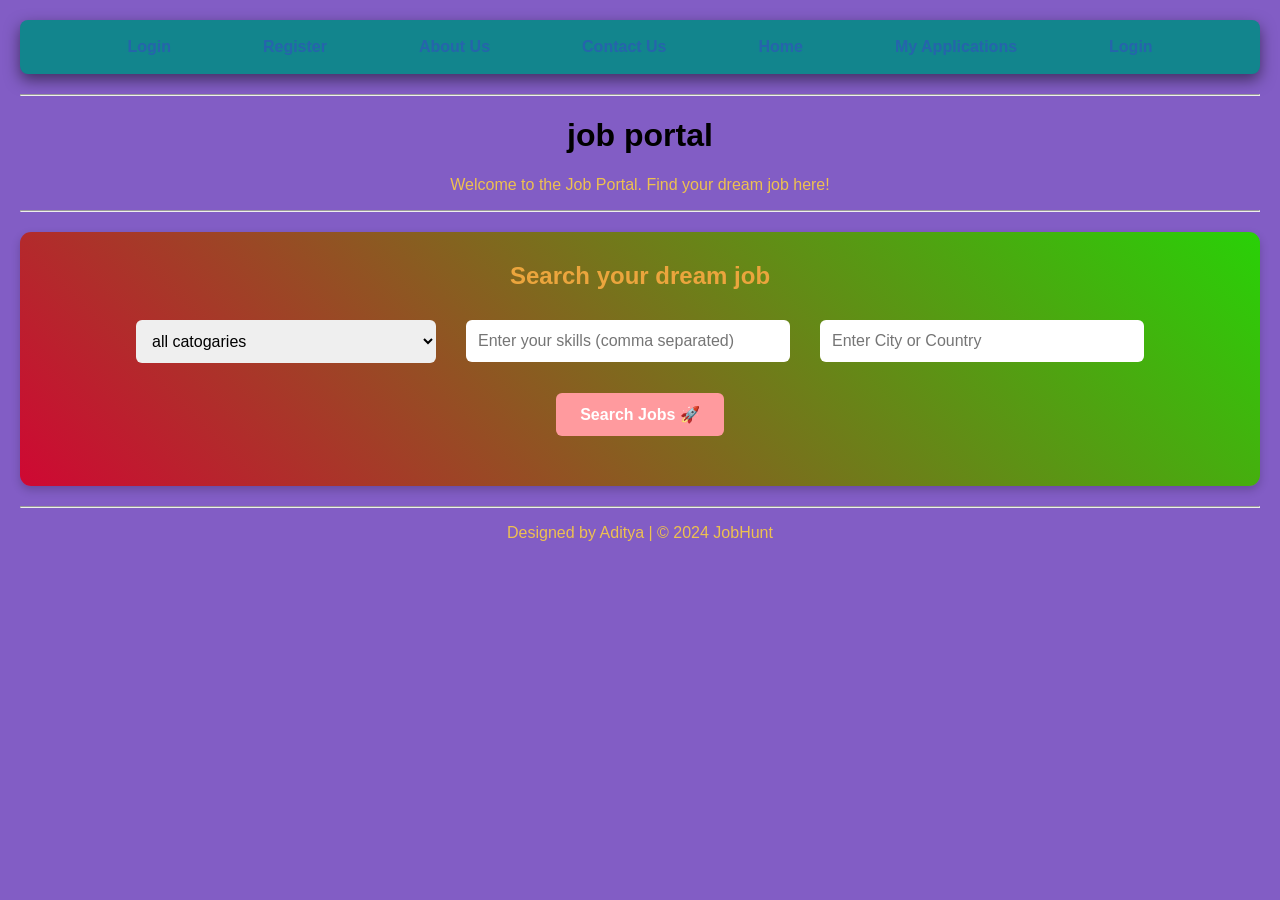
<file: index.html>
<!DOCTYPE html>
<html lang="en">
<head>
    <meta charset="UTF-8">
    <meta name="viewport" content="width=device-width, initial-scale=1.0">
    <title>My Job Portal</title>
    <link rel="stylesheet" href="style.css">
</head>

<body>
    <nav class="top-navbar">
    <a href="login.html">Login</a>
    <a href="register.html">Register</a>
    <a href="about.html">About Us</a>
    <a href="contact.html">Contact Us</a>
    <a href="index.html">Home</a> <a href="applied-jobs.html">My Applications</a> <a href="login.html">Login</a>
</nav>
<hr>
    <h1>job portal</h1>
    <p>Welcome to the Job Portal. Find your dream job here!</p>

<hr>

<section class="search-section">
    <h2>Search your dream job</h2>
    <div class="search-bar">
        <select id="job-category" class="input-field">
            <option value="all">all catogaries</option>
            <option value="it">IT</option>
            <option value="finance">Finance</option>
            <option value="healthcare">Healthcare</option>
            <option value="education">Education</option>
            <option value="full-stack">full stack developer</option>
        </select>

        <input type="text" id="skills" class="input-field" placeholder="Enter your skills (comma separated)">
        <input type="text" id="location" class="input-field" placeholder="Enter City or Country">
        <button onclick="revealJobs()" class="search-btn">Search Jobs 🚀</button>



    </div>
</section>
<hr>

<section id="job-results" class="result-section" style="display: none;">
    <h2>Available jobs</h2>
    <div class="job-list" id="dynamic-job-list">
        </div>
</section>

<footer>
        <p>Designed by Aditya | © 2024 JobHunt</p>
    </footer>

<script src="script.js" defer></script>
</body>
</html>
</file>
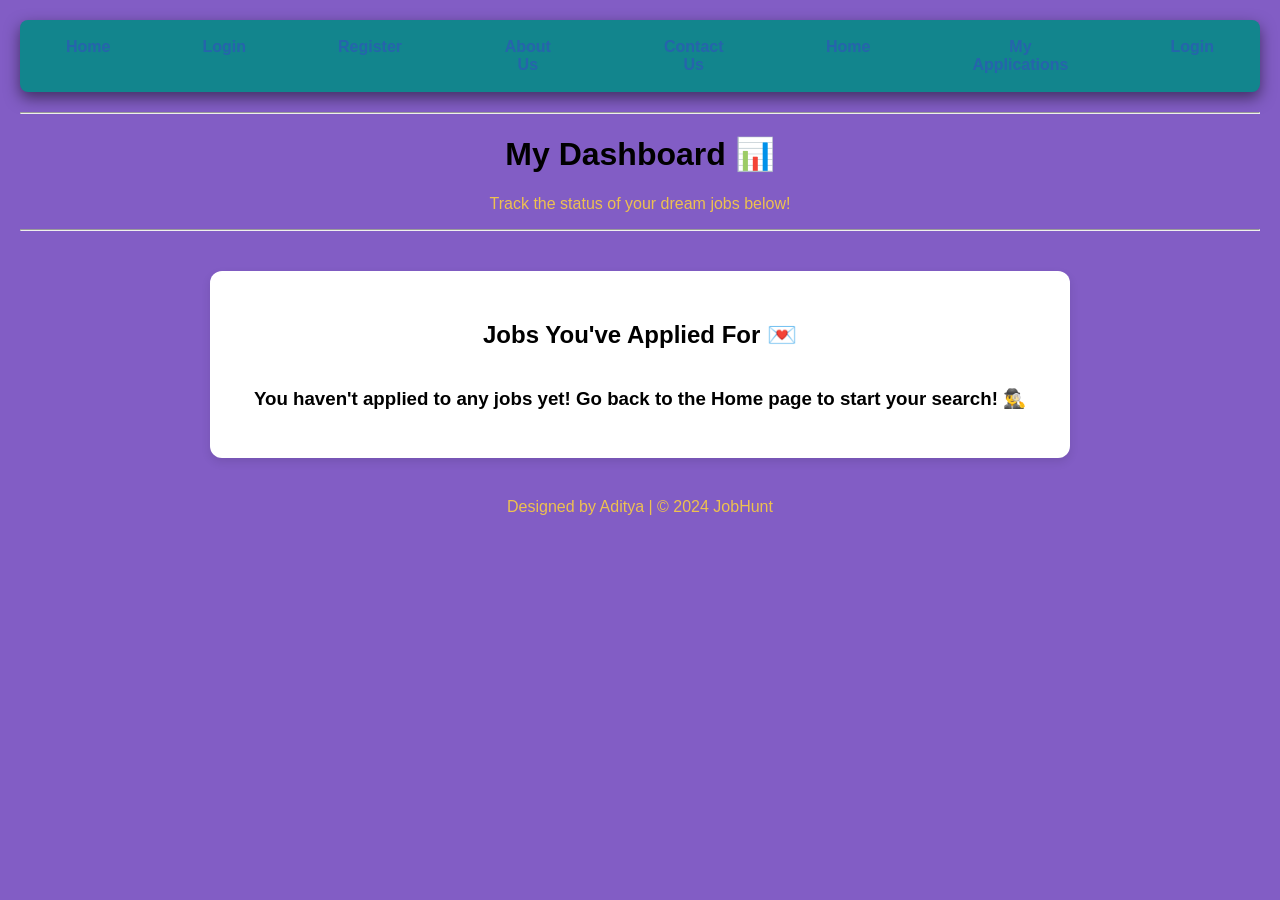
<file: applied-jobs.html>
<!DOCTYPE html>
<html lang="en">
<head>
    <meta charset="UTF-8">
    <meta name="viewport" content="width=device-width, initial-scale=1.0">
    <title>My Applications 📋🚀</title>
    <link rel="stylesheet" href="style.css"> 
</head>
<body>

    <nav class="top-navbar">
        <a href="index.html">Home</a>
        <a href="login.html">Login</a>
        <a href="register.html">Register</a>
        <a href="about.html">About Us</a>
        <a href="contact.html">Contact Us</a>
        <a href="index.html">Home</a> <a href="applied-jobs.html">My Applications</a> <a href="login.html">Login</a>
    </nav>
    <hr>
    
    <h1>My Dashboard 📊</h1>
    <p>Track the status of your dream jobs below!</p>
    <hr>

    <section class="results-section" style="max-width: 800px; margin: 40px auto;">
        <h2>Jobs You've Applied For 💌</h2>
        <div id="applications-list" style="display: flex; flex-direction: column; gap: 15px; margin-top: 20px;">
        </div>
    </section>

    <footer>
        <p>Designed by Aditya | © 2024 JobHunt</p>
    </footer>

    <script>
        function loadApplications() {
            const container = document.getElementById("applications-list");
            // Pull the data out of browser memory
            const appliedJobs = JSON.parse(localStorage.getItem("myApplications")) || [];

            if (appliedJobs.length === 0) {
                container.innerHTML = "<h3>You haven't applied to any jobs yet! Go back to the Home page to start your search! 🕵️‍♂️</h3>";
                return;
            }

            // Loop through and display each application
            appliedJobs.forEach(job => {
                // We use a little logic to color-code the status! 🎨
                let statusColor = "#ffa500"; // Orange for review
                if (job.status === "Accepted 🎉") statusColor = "#29d107";
                if (job.status === "Rejected ❌") statusColor = "#cf0833";

                const appHTML = `
                    <div style="border: 1px solid #ddd; padding: 20px; border-radius: 8px; background-color: #fafafa; text-align: left;">
                        <h3 style="margin: 0; color: #333;">${job.title}</h3>
                        <p style="color: #666; margin: 5px 0;"><strong>${job.company}</strong> | 📍 ${job.location}</p>
                        <hr style="border-top: 1px solid #eee; margin: 10px 0;">
                        <p style="margin: 5px 0;"><strong>Date Applied:</strong> ${job.dateApplied}</p>
                        <p style="margin: 5px 0;"><strong>Application Status:</strong> 
                            <span style="color: white; background-color: ${statusColor}; padding: 4px 10px; border-radius: 12px; font-weight: bold; font-size: 14px;">
                                ${job.status}
                            </span>
                        </p>
                    </div>
                `;
                container.innerHTML += appHTML;
            });
        }

        // Run this function immediately when the page loads!
        window.onload = loadApplications;
    </script>
</body>
</html>
</file>
<file: style.css>
/* This targets all <p> tags */
p {
  color: rgb(238, 193, 79);        /* Make text blue 🔵 */
  font-size: 16px;    /* Set size 📏 */
}

/* General Reset & Body */
body {
    font-family: 'Segoe UI', Tahoma, Geneva, Verdana, sans-serif;
    background-color: #825dc5;
    margin: 0;
    padding: 20px;
    text-align: center;
}

.search-section h2 {
    margin-top: 0; 
}

/* Update your existing search-section */
.search-section {
     background: linear-gradient(45deg, #cf0833 0%, #29d107 100%);
     color: rgb(235, 165, 61);
     /* ⬇️ CHANGE THIS LINE: Top=30px, Right=50px, Bottom=50px, Left=50px */
     padding: 30px 50px 50px 50px; 
     border-radius: 11px;
     box-shadow: 0 4px 10px rgba(0,0,0,0.2);
     margin-bottom: 20px;
     margin-top: 20px;
}

/* Search Section */


.search-bar {
    display: flex;
    justify-content: center;
    flex-wrap: wrap;
    gap: 30px;
    margin-top: 30px;
    align-items: center;


}
.input-field {
    padding: 12px;
    font-size: 16px;
    border: none;
    border-radius: 6px;
    outline: none;
    width: 100%;
    max-width: 300px;
}

.search-btn {
    padding: 12px 24px;
    font-size: 16px;
    font-weight: bold;
    background-color: #ff9a9e;
    color: white;
    border: none;
    border-radius: 6px;
    cursor: pointer;
    transition: background-color 0.3s ease;
}

.search-btn:hover {
    background-color: #1e14b1;
    color: #38eb0c;
}

/* Results Section Styling  */
.results-section {
    background-color: white;
    padding: 30px;
    border-radius: 12px;
    box-shadow: 0 4px 10px rgba(0,0,0,0.1);
}

.job-list {
    display: flex;
    justify-content: center;
    gap: 20px;
    margin-top: 20px;
}

.job-card {
    border: 1px solid #ddd;
    padding: 20px;
    border-radius: 8px;
    width: 250px;
    text-align: left;
    background-color: #fafafa;
}

.apply-btn {
    background-color: #667eea;
    color: white;
    border: none;
    padding: 8px 16px;
    border-radius: 4px;
    cursor: pointer;
    margin-top: 10px;
}

/*  Top Navigation Bar Styling  */
.top-navbar {
    background-color: #12858d; /* Crisp white background */
    padding: 10px 30px; /* Space inside the navbar */
    display: flex; /* Aligns items perfectly in a row */
    justify-content: center; /* Pushes the links to the right side */
    gap: 60px; /* Creates perfect spacing between each link */
    border-radius: 8px; /* Slightly rounded corners */
    box-shadow: 0px 6px 15px rgba(0, 0, 0, 0.5); /* Soft drop shadow below it */
    margin-bottom: 20px; /* Pushes the 'job portal' heading down a bit */
}

/* Styling the actual links inside the navbar */
.top-navbar a {
    text-decoration: none; /* Removes the default blue underline */
    color: #2664ac; /* Matches your body background color! */
    font-size: 16px;
    font-weight: bold;
    padding: 8px 16px; /* Invisible padding to make clicking easier */
    border-radius: 4px;
    transition: all 0.3s ease; /* Makes the hover effect smooth */
}

/* The Hover Effect 🖱️✨ */
.top-navbar a:hover {
    background-color: #2664ac; /* Turns the background blue... */
    color: #ffffff; /* ...and the text white when you hover! */
}
</file>
